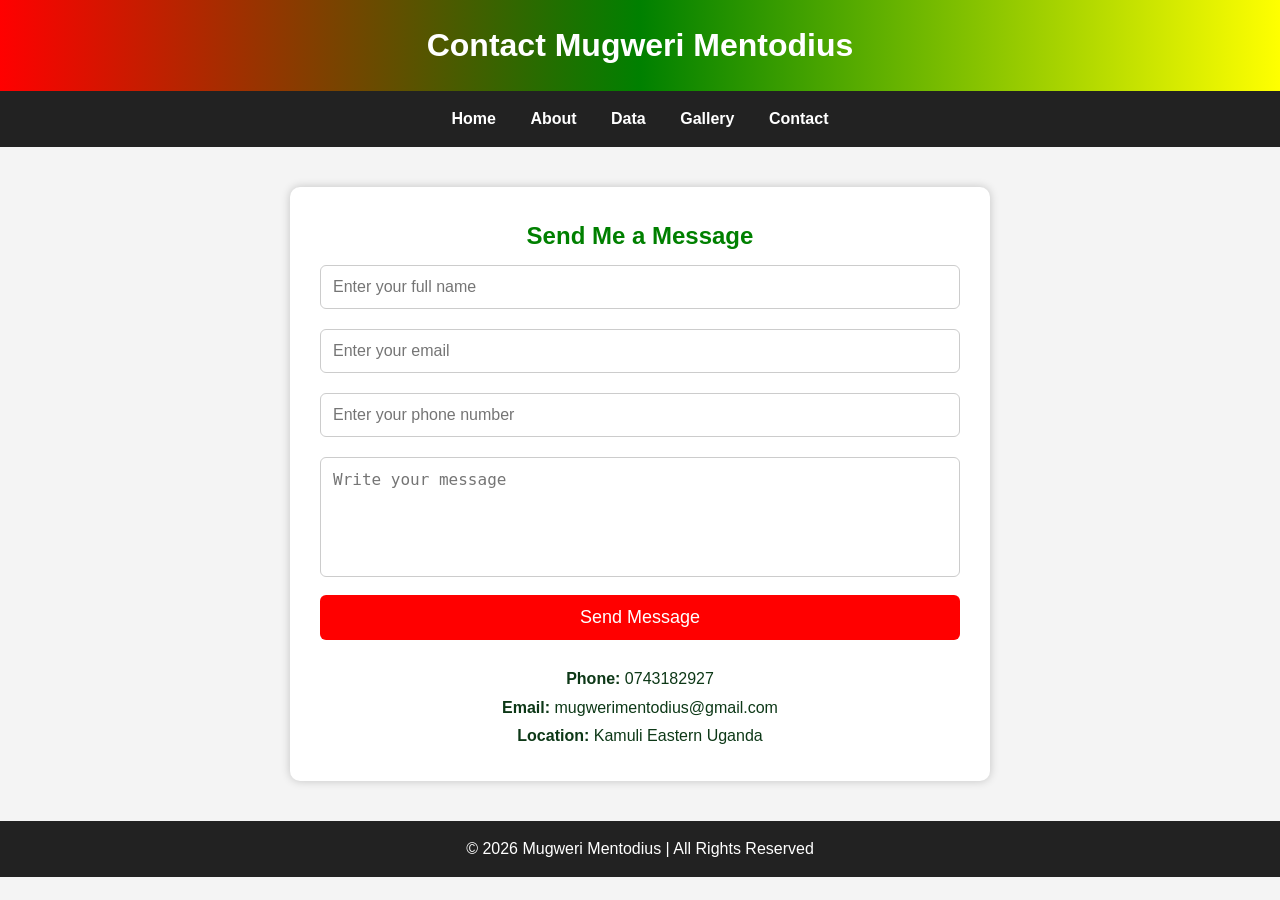
<file: PORTIFOLIO/contact.html>
<!DOCTYPE html>
<html lang="en">
<head>
<meta charset="UTF-8">
<meta name="viewport" content="width=device-width, initial-scale=1.0">
<title>Contact - Mugweri Mentodius Portfolio</title>
<link rel="stylesheet" href="style.css">

<style>
body{
    margin:0;
    font-family:Arial, sans-serif;
    background:#f4f4f4;
}

header{
    background:linear-gradient(to right, red, green, yellow);
    color:white;
    padding:20px;
    text-align:center;
}

nav{
    background:#222;
    padding:15px;
    text-align:center;
}

nav a{
    color:white;
    text-decoration:none;
    margin:15px;
    font-weight:bold;
}

nav a:hover{
    color:yellow;
}

.container{
    width:90%;
    max-width:700px;
    margin:40px auto;
    background:white;
    padding:30px;
    border-radius:10px;
    box-shadow:0 0 10px rgba(0,0,0,0.2);
}

h2{
    text-align:center;
    color:green;
}

input, textarea{
    width:100%;
    padding:12px;
    margin:10px 0;
    border:1px solid #ccc;
    border-radius:6px;
    font-size:16px;
}

textarea{
    resize:none;
    height:120px;
}

button{
    width:100%;
    padding:12px;
    background:red;
    color:white;
    border:none;
    border-radius:6px;
    font-size:18px;
    cursor:pointer;
    transition:0.3s;
}

button:hover{
    background:green;
}

.contact-info{
    margin-top:25px;
    text-align:center;
    line-height:1.8;
}

footer{
    background:#222;
    color:white;
    text-align:center;
    padding:15px;
    margin-top:30px;
}
</style>
</head>

<body>

<header>
    <h1>Contact Mugweri Mentodius</h1>
</header>

<nav>
    <a href="index.html">Home</a>
    <a href="about.html">About</a>
    <a href="data.html">Data</a>
    <a href="gallery.html">Gallery</a>
    <a href="contact.html">Contact</a>
</nav>

<div class="container">
    <h2>Send Me a Message</h2>

    <form onsubmit="return validateForm()">
        <input type="text" id="name" placeholder="Enter your full name">
        <input type="email" id="email" placeholder="Enter your email">
        <input type="text" id="phone" placeholder="Enter your phone number">
        <textarea id="message" placeholder="Write your message"></textarea>
        <button type="submit">Send Message</button>
    </form>

    <div class="contact-info">
        <p><strong>Phone:</strong> 0743182927</p>
        <p><strong>Email:</strong> mugwerimentodius@gmail.com</p>
        <p><strong>Location:</strong> Kamuli Eastern Uganda</p>
    </div>
</div>

<footer>
    <p>&copy; 2026 Mugweri Mentodius | All Rights Reserved</p>
</footer>

<script>
function validateForm(){
    let name = document.getElementById("name").value;
    let email = document.getElementById("email").value;
    let phone = document.getElementById("phone").value;
    let message = document.getElementById("message").value;

    if(name=="" || email=="" || phone=="" || message==""){
        alert("Please fill in all fields.");
        return false;
    }

    alert("Message sent successfully!");
    return true;
}
</script>

</body>
</html>
</html>
</html>
</file>
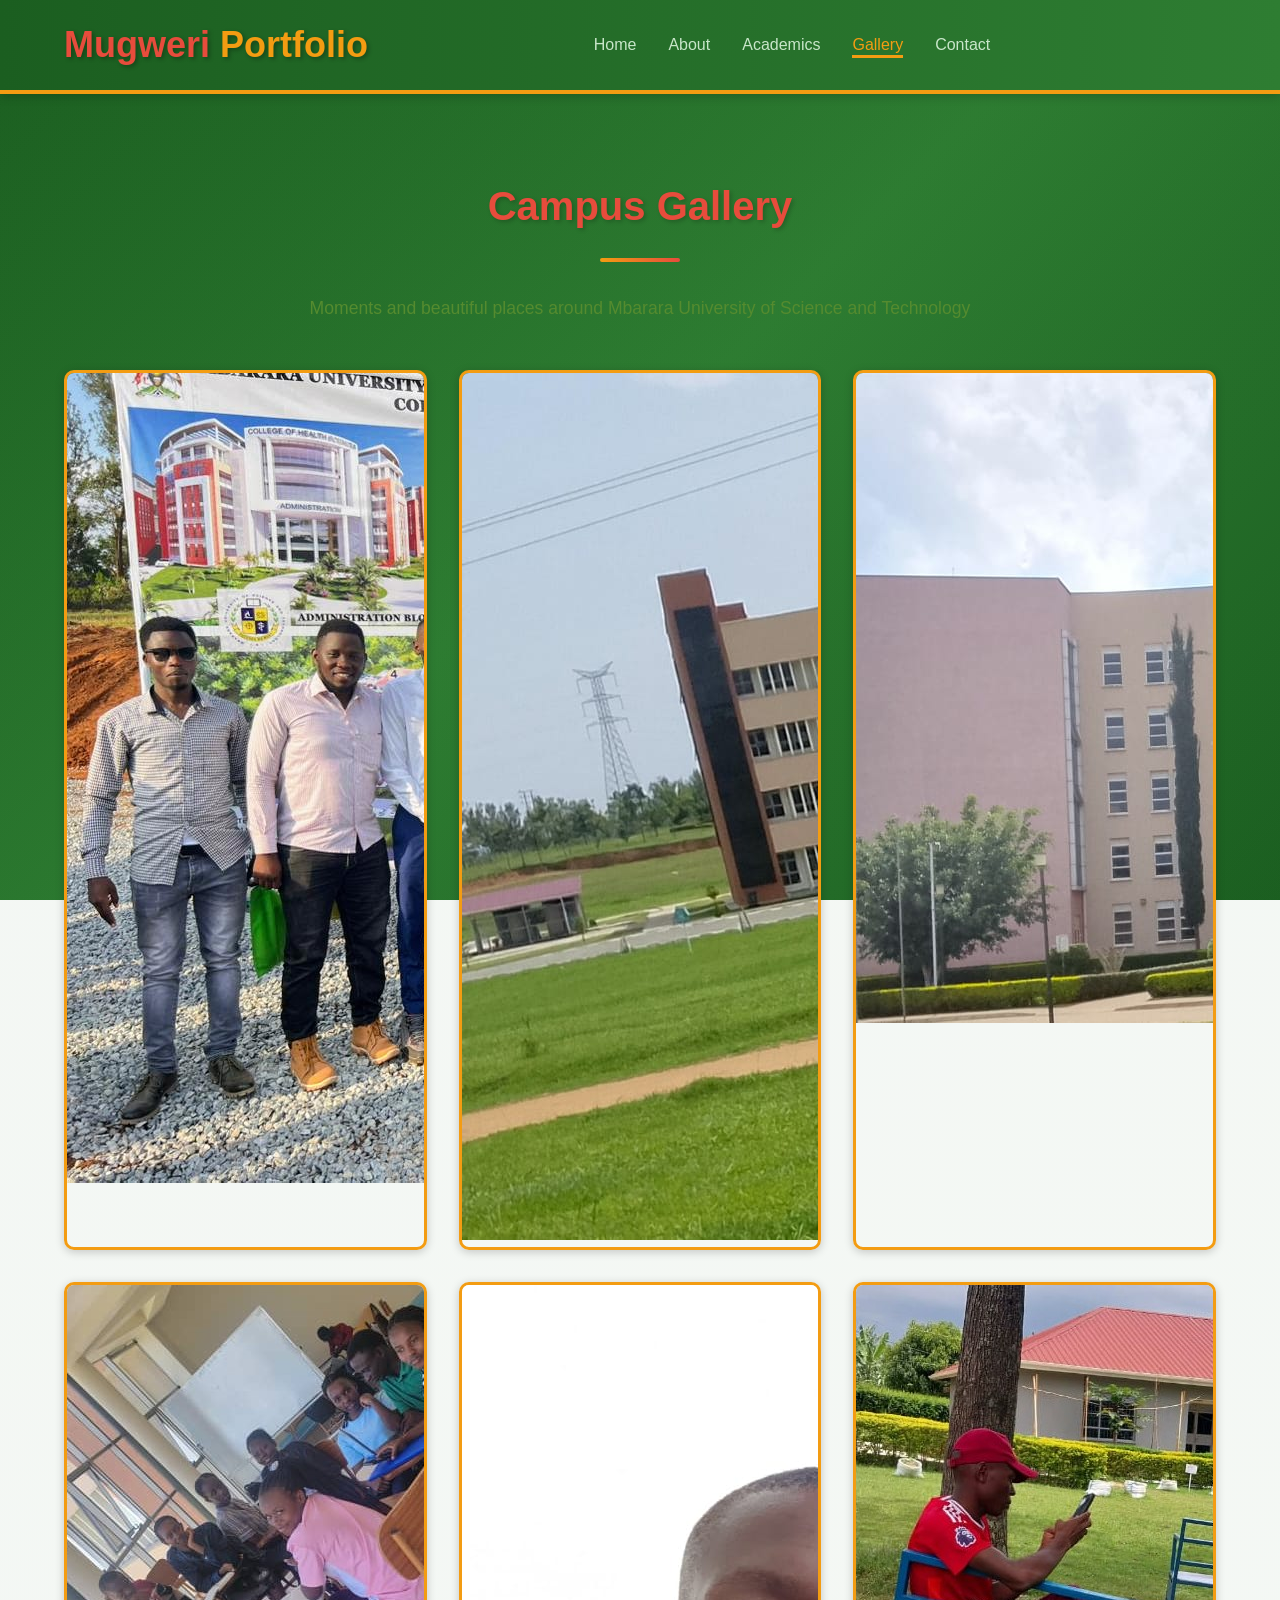
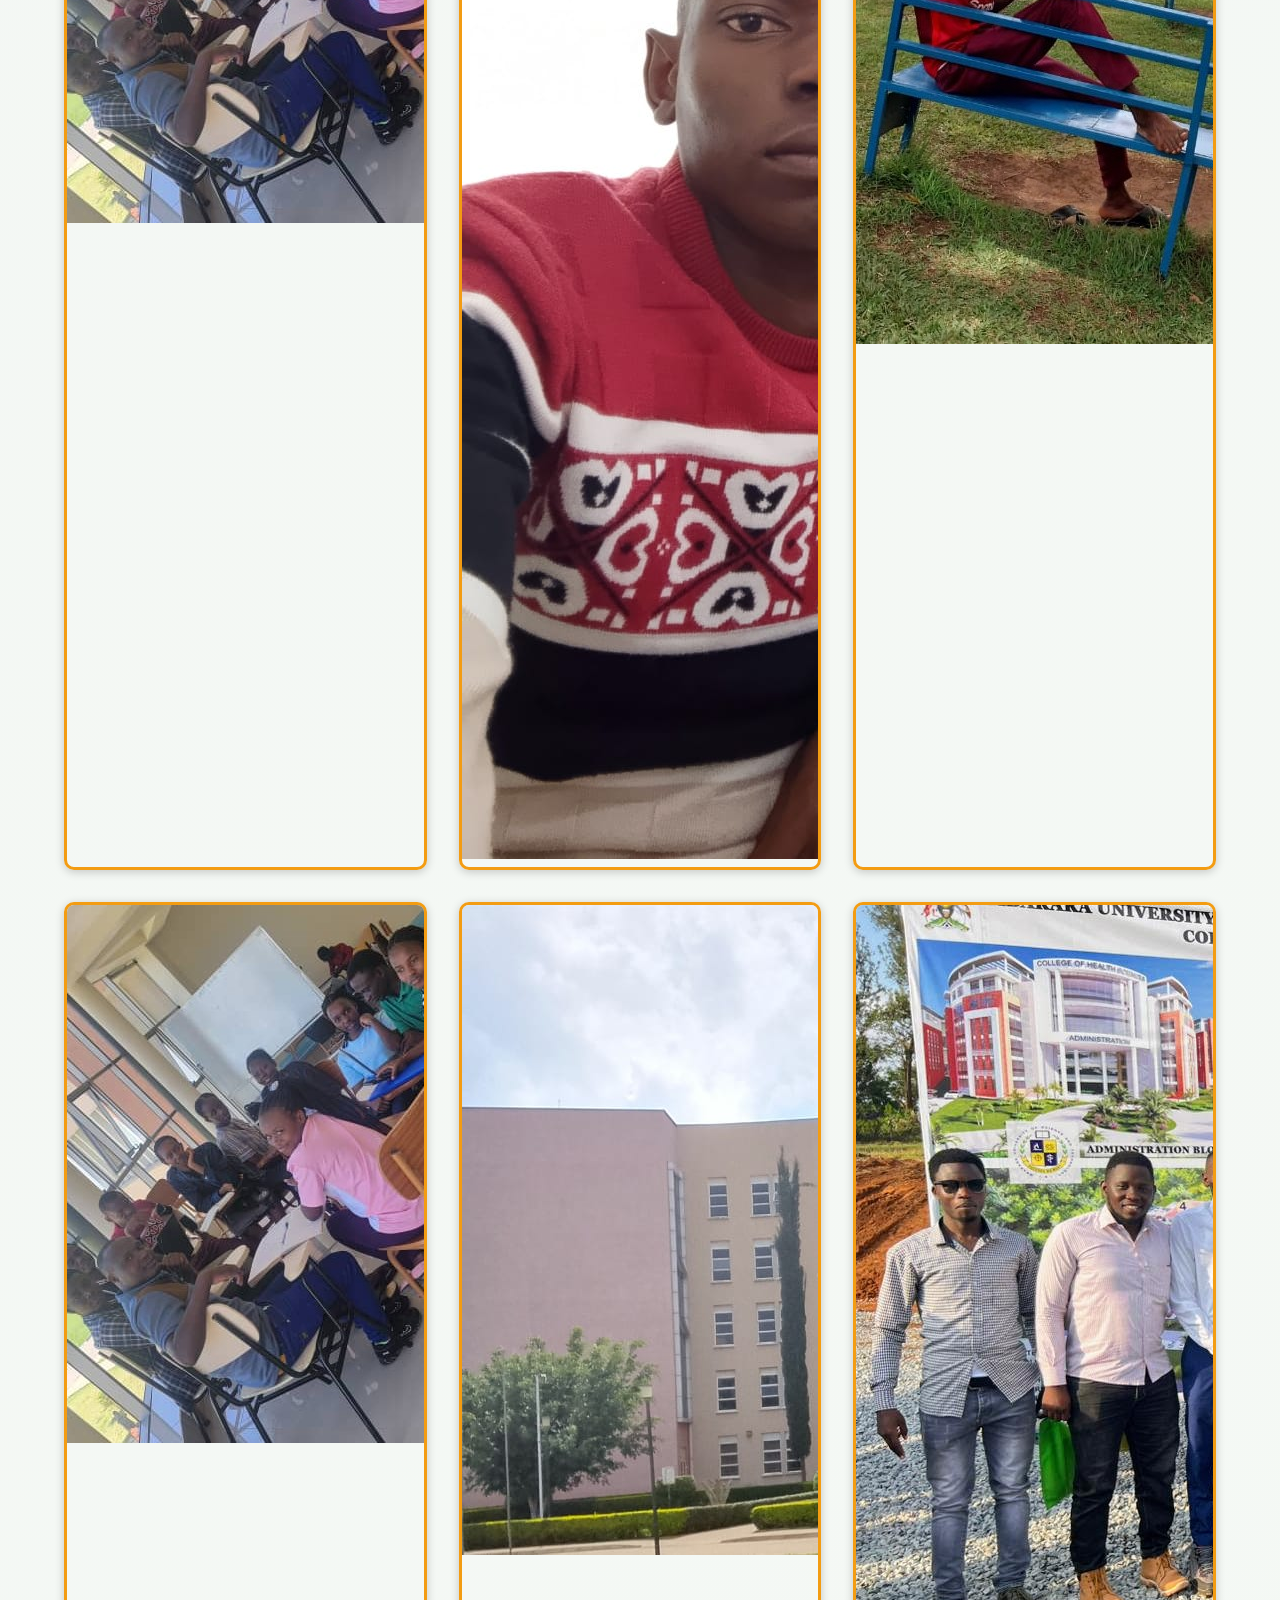
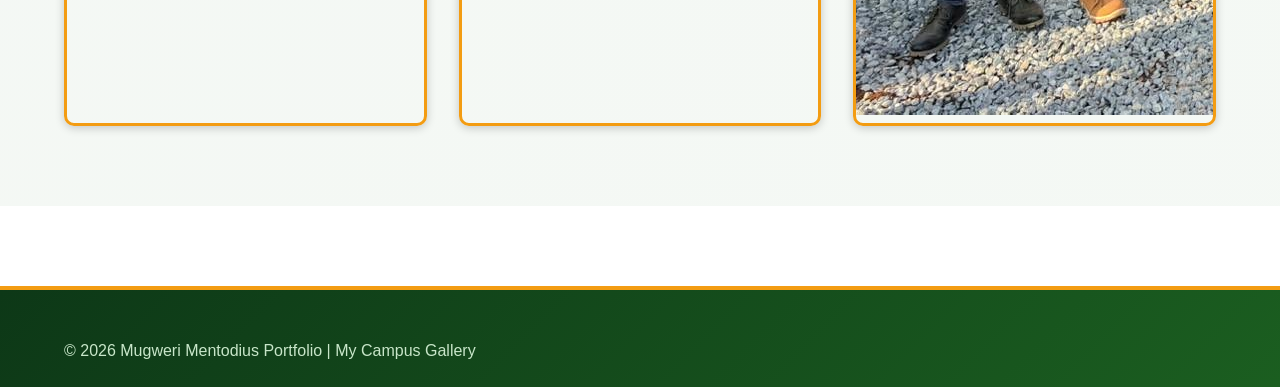
<file: PORTIFOLIO/galley.html>
<!DOCTYPE html>
<html lang="en">
<head>
<meta charset="UTF-8">
<meta name="viewport" content="width=device-width, initial-scale=1.0">
<title>Gallery - MUST Campus Life</title>
<link rel="stylesheet" href="style.css">
<link rel="stylesheet" href="https://cdnjs.cloudflare.com/ajax/libs/font-awesome/6.4.0/css/all.min.css">
</head>

<body>

<!-- Navigation -->
<nav class="navbar">
    <div class="container">
        <div class="nav-wrapper">
            <div class="logo">
                <h2>Mugweri <span class="highlight">Portfolio</span></h2>
            </div>

            <ul class="nav-menu">
                <li><a href="index.html">Home</a></li>
                <li><a href="about.html">About</a></li>
                <li><a href="data.html">Academics</a></li>
                <li><a href="gallery.html" class="active">Gallery</a></li>
                <li><a href="contact.html">Contact</a></li>
            </ul>
        </div>
    </div>
</nav>

<!-- Gallery Section -->
<section class="gallery-section">
<div class="container">

<h1 class="section-title">Campus Gallery</h1>
<p class="section-subtitle">
Moments and beautiful places around Mbarara University of Science and Technology
</p>

<div class="gallery-grid">

<!-- Image 1 -->
<div class="gallery-item">
<img src="campuslife.jpg" alt="Main Gate">
<div class="overlay">
<span>Main Gate</span>
</div>
</div>

<!-- Image 2 -->
<div class="gallery-item">
<img src="fci.jpeg" alt="Library">
<div class="overlay">
<span>University Library</span>
</div>
</div>

<!-- Image 3 -->
<div class="gallery-item">
<img src="fast.jpeg" alt="Lecture Hall">
<div class="overlay">
<span>Lecture Hall</span>
</div>
</div>

<!-- Image 4 -->
<div class="gallery-item">
<img src="group.jpeg" alt="Students">
<div class="overlay">
<span>Student Life</span>
</div>
</div>

<!-- Image 5 -->
<div class="gallery-item">
<img src="programming.jpeg" alt="ICT Lab">
<div class="overlay">
<span>Computer Lab</span>
</div>
</div>

<!-- Image 6 -->
<div class="gallery-item">
<img src="ankole.jpeg" alt="Campus View">
<div class="overlay">
<span>Campus View</span>
</div>
</div>

<!-- Image 7 -->
<div class="gallery-item">
<img src="group.jpeg" alt="Hostels">
<div class="overlay">
<span>Hostels</span>
</div>
</div>

<!-- Image 8 -->
<div class="gallery-item">
<img src="fast.jpeg" alt="Graduation">
<div class="overlay">
<span>Graduation Day</span>
</div>
</div>

<!-- Image 9 -->
<div class="gallery-item">
<img src="campuslife.jpg" alt="Sports">
<div class="overlay">
<span>Sports Ground</span>
</div>
</div>

</div>
</div>
</section>

<!-- Footer -->
<footer class="footer">
<div class="container">
<p>&copy; 2026 Mugweri Mentodius Portfolio | My Campus Gallery</p>
</div>
</footer>

</body>
</html>
</file>
<file: PORTIFOLIO/style.css>
/* ========================================
   MUGWERI MENTODIUS PORTFOLIO WEBSITE
   Modern Professional Responsive Design
   Color Theme: Red, Green, Yellow
   Background: Green Base
   ======================================== */

/* ========================================
   ROOT VARIABLES & COLORS
   ======================================== */
:root {
    /* Primary Colors */
    --primary-red: #e74c3c;
    --primary-green: #27ae60;
    --primary-yellow: #f39c12;
    
    /* Background Colors - GREEN BASED */
    --bg-dark: #1b5e20;
    --bg-light: #c8e6c9;
    --bg-accent: #2e7d32;
    
    /* Text Colors */
    --text-dark: #0d3817;
    --text-light: #558b2f;
    --border-color: #66bb6a;
    --shadow: 0 2px 10px rgba(0, 0, 0, 0.2);
    --shadow-lg: 0 10px 30px rgba(0, 0, 0, 0.3);
    
    /* Spacing */
    --spacing-xs: 0.5rem;
    --spacing-sm: 1rem;
    --spacing-md: 1.5rem;
    --spacing-lg: 2rem;
    --spacing-xl: 3rem;
    --spacing-xxl: 5rem;
    
    /* Transitions */
    --transition: all 0.3s ease;
}

/* Dark Mode Variables */
body.dark-mode {
    --bg-dark: #0d3817;
    --bg-light: #1b5e20;
    --text-dark: #c8e6c9;
    --text-light: #a5d6a7;
    --border-color: #66bb6a;
}

/* ========================================
   RESET & GLOBAL STYLES
   ======================================== */
* {
    margin: 0;
    padding: 0;
    box-sizing: border-box;
}

html {
    scroll-behavior: smooth;
}

body {
    font-family: 'Segoe UI', Tahoma, Geneva, Verdana, sans-serif;
    color: var(--text-dark);
    background: linear-gradient(135deg, #1b5e20 0%, #2e7d32 50%, #1b5e20 100%);
    background-attachment: fixed;
    line-height: 1.6;
    transition: var(--transition);
    min-height: 100vh;
}

body.dark-mode {
    background: linear-gradient(135deg, #0d3817 0%, #1b5e20 50%, #0d3817 100%);
}

/* ========================================
   CONTAINER & LAYOUT
   ======================================== */
.container {
    max-width: 1200px;
    margin: 0 auto;
    padding: 0 var(--spacing-md);
}

/* ========================================
   NAVIGATION BAR
   ======================================== */
.navbar {
    position: sticky;
    top: 0;
    z-index: 1000;
    background: linear-gradient(90deg, #1b5e20 0%, #2e7d32 100%);
    box-shadow: var(--shadow);
    padding: var(--spacing-sm) 0;
    border-bottom: 4px solid var(--primary-yellow);
    transition: var(--transition);
}

.nav-wrapper {
    display: flex;
    justify-content: space-between;
    align-items: center;
}

.logo {
    font-size: 1.5rem;
    font-weight: bold;
    color: var(--primary-red);
}

.logo h2 {
    margin: 0;
    text-shadow: 2px 2px 4px rgba(0, 0, 0, 0.3);
}

.highlight {
    color: var(--primary-yellow);
    text-shadow: 2px 2px 4px rgba(0, 0, 0, 0.3);
}

.nav-menu {
    display: flex;
    list-style: none;
    gap: var(--spacing-lg);
    flex: 1;
    justify-content: center;
}

.nav-menu a {
    color: var(--bg-light);
    text-decoration: none;
    font-weight: 500;
    position: relative;
    transition: color 0.3s ease;
}

.nav-menu a::after {
    content: '';
    position: absolute;
    bottom: -5px;
    left: 0;
    width: 0;
    height: 3px;
    background: var(--primary-yellow);
    transition: width 0.3s ease;
}

.nav-menu a:hover::after,
.nav-menu a.active::after {
    width: 100%;
}

.nav-menu a:hover,
.nav-menu a.active {
    color: var(--primary-yellow);
}

.nav-controls {
    display: flex;
    gap: var(--spacing-md);
    align-items: center;
}

/* Theme Toggle Button */
.theme-toggle {
    background: none;
    border: 2px solid var(--primary-yellow);
    color: var(--primary-yellow);
    width: 40px;
    height: 40px;
    border-radius: 50%;
    cursor: pointer;
    display: flex;
    align-items: center;
    justify-content: center;
    font-size: 1.2rem;
    transition: var(--transition);
}

.theme-toggle:hover {
    background: var(--primary-yellow);
    color: var(--bg-dark);
    transform: rotate(20deg);
}

/* Hamburger Menu */
.hamburger {
    display: none;
    flex-direction: column;
    background: none;
    border: none;
    cursor: pointer;
    gap: 6px;
}

.hamburger span {
    width: 25px;
    height: 3px;
    background: var(--bg-light);
    border-radius: 2px;
    transition: var(--transition);
}

.hamburger.active span:nth-child(1) {
    transform: rotate(45deg) translate(10px, 10px);
}

.hamburger.active span:nth-child(2) {
    opacity: 0;
}

.hamburger.active span:nth-child(3) {
    transform: rotate(-45deg) translate(8px, -8px);
}

/* ========================================
   HERO SECTION
   ======================================== */
.hero {
    padding: var(--spacing-xxl) 0;
    background: linear-gradient(135deg, rgba(231, 76, 60, 0.15) 0%, rgba(243, 156, 18, 0.15) 100%);
    min-height: 100vh;
    display: flex;
    align-items: center;
}

.hero .container {
    display: grid;
    grid-template-columns: 1fr 1fr;
    gap: var(--spacing-xl);
    align-items: center;
}

.hero-title {
    font-size: 3.5rem;
    font-weight: bold;
    margin-bottom: var(--spacing-md);
    line-height: 1.2;
    color: var(--primary-red);
    animation: fadeInUp 0.8s ease;
    text-shadow: 2px 2px 4px rgba(0, 0, 0, 0.2);
}

.typing-animation {
    color: var(--primary-yellow);
    border-right: 3px solid var(--primary-yellow);
    animation: typing 3s steps(30, end) infinite;
}

@keyframes typing {
    0% {
        width: 0;
        border-right: 3px solid var(--primary-yellow);
    }
    50% {
        width: 100%;
        border-right: 3px solid var(--primary-yellow);
    }
    100% {
        width: 100%;
        border-right: transparent;
    }
}

@keyframes fadeInUp {
    from {
        opacity: 0;
        transform: translateY(30px);
    }
    to {
        opacity: 1;
        transform: translateY(0);
    }
}

.hero-subtitle {
    font-size: 1.5rem;
    color: var(--primary-red);
    margin-bottom: var(--spacing-md);
    font-weight: 600;
    animation: fadeInUp 0.8s ease 0.2s both;
}

.hero-description {
    color: var(--text-light);
    margin-bottom: var(--spacing-lg);
    animation: fadeInUp 0.8s ease 0.4s both;
}

.hero-description p {
    margin-bottom: var(--spacing-sm);
    font-size: 1.1rem;
    color: var(--bg-light);
}

.cta-buttons {
    display: flex;
    gap: var(--spacing-md);
    animation: fadeInUp 0.8s ease 0.6s both;
}

/* Hero Image */
.hero-image {
    display: flex;
    justify-content: center;
    animation: float 3s ease-in-out infinite;
}

@keyframes float {
    0%, 100% {
        transform: translateY(0px);
    }
    50% {
        transform: translateY(-20px);
    }
}

.profile-placeholder {
    width: 300px;
    height: 300px;
    background: linear-gradient(135deg, var(--primary-red), var(--primary-yellow));
    border-radius: 50%;
    display: flex;
    align-items: center;
    justify-content: center;
    font-size: 150px;
    color: white;
    box-shadow: var(--shadow-lg);
    border: 5px solid var(--primary-green);
}

.profile-large-placeholder {
    width: 250px;
    height: 250px;
    background: linear-gradient(135deg, var(--primary-red), var(--primary-yellow));
    border-radius: 50%;
    display: flex;
    align-items: center;
    justify-content: center;
    font-size: 120px;
    color: white;
    box-shadow: var(--shadow-lg);
    margin: 0 auto;
    border: 5px solid var(--primary-green);
}

/* ========================================
   BUTTONS
   ======================================== */
.btn {
    display: inline-flex;
    align-items: center;
    gap: var(--spacing-sm);
    padding: var(--spacing-sm) var(--spacing-lg);
    border-radius: 5px;
    border: none;
    font-weight: 600;
    cursor: pointer;
    transition: var(--transition);
    text-decoration: none;
    font-size: 1rem;
    text-align: center;
    justify-content: center;
}

.btn-primary {
    background: var(--primary-red);
    color: white;
}

.btn-primary:hover {
    background: #c0392b;
    transform: translateY(-3px);
    box-shadow: var(--shadow-lg);
}

.btn-secondary {
    background: var(--primary-yellow);
    color: var(--bg-dark);
    font-weight: 700;
}

.btn-secondary:hover {
    background: #e67e22;
    transform: translateY(-3px);
    box-shadow: var(--shadow-lg);
}

.btn-large {
    padding: var(--spacing-md) var(--spacing-xl);
    font-size: 1.1rem;
}

/* ========================================
   SECTION TITLES
   ======================================== */
.section-title {
    font-size: 2.5rem;
    font-weight: bold;
    text-align: center;
    margin-bottom: var(--spacing-lg);
    color: var(--primary-red);
    position: relative;
    padding-bottom: var(--spacing-md);
    text-shadow: 2px 2px 4px rgba(0, 0, 0, 0.2);
}

.section-title::after {
    content: '';
    position: absolute;
    bottom: 0;
    left: 50%;
    transform: translateX(-50%);
    width: 80px;
    height: 4px;
    background: linear-gradient(90deg, var(--primary-yellow), var(--primary-red));
    border-radius: 2px;
}

.section-subtitle {
    text-align: center;
    color: var(--text-light);
    margin-bottom: var(--spacing-xl);
    font-size: 1.1rem;
}

/* ========================================
   QUICK STATS SECTION
   ======================================== */
.quick-stats {
    padding: var(--spacing-xl) 0;
    background: linear-gradient(135deg, rgba(231, 76, 60, 0.1) 0%, rgba(243, 156, 18, 0.1) 100%);
}

.quick-stats .container {
    display: grid;
    grid-template-columns: repeat(auto-fit, minmax(200px, 1fr));
    gap: var(--spacing-lg);
}

.stat-card {
    background: linear-gradient(135deg, #2e7d32 0%, #1b5e20 100%);
    padding: var(--spacing-lg);
    border-radius: 10px;
    text-align: center;
    box-shadow: var(--shadow);
    transition: var(--transition);
    border: 3px solid var(--primary-red);
}

.stat-card:nth-child(2) {
    border-color: var(--primary-yellow);
}

.stat-card:nth-child(3) {
    border-color: var(--primary-green);
}

.stat-card:nth-child(4) {
    border-color: var(--primary-red);
}

.stat-card:hover {
    transform: translateY(-10px);
    box-shadow: var(--shadow-lg);
    background: linear-gradient(135deg, #1b5e20 0%, #0d3817 100%);
}

.stat-number {
    font-size: 2.5rem;
    font-weight: bold;
    color: var(--primary-red);
    margin-bottom: var(--spacing-sm);
}

.stat-card:nth-child(2) .stat-number {
    color: var(--primary-yellow);
}

.stat-card:nth-child(3) .stat-number {
    color: var(--primary-green);
}

.stat-card:nth-child(4) .stat-number {
    color: var(--primary-red);
}

.stat-label {
    color: var(--bg-light);
    font-weight: 600;
    font-size: 1.1rem;
}

/* ========================================
   FEATURES SECTION
   ======================================== */
.features {
    padding: var(--spacing-xxl) 0;
    background: linear-gradient(135deg, rgba(27, 94, 32, 0.1) 0%, rgba(46, 125, 50, 0.1) 100%);
}

.features-grid {
    display: grid;
    grid-template-columns: repeat(auto-fit, minmax(250px, 1fr));
    gap: var(--spacing-lg);
}

.feature-card {
    background: linear-gradient(135deg, #2e7d32 0%, #1b5e20 100%);
    padding: var(--spacing-lg);
    border-radius: 10px;
    text-align: center;
    box-shadow: var(--shadow);
    transition: var(--transition);
    border-top: 4px solid var(--primary-red);
}

.feature-card:hover {
    transform: translateY(-10px);
    box-shadow: var(--shadow-lg);
    border-top-color: var(--primary-yellow);
}

.feature-card i {
    font-size: 3rem;
    color: var(--primary-red);
    margin-bottom: var(--spacing-md);
    display: block;
}

.feature-card:nth-child(2) i {
    color: var(--primary-yellow);
}

.feature-card:nth-child(3) i {
    color: var(--primary-green);
}

.feature-card:nth-child(4) i {
    color: var(--primary-red);
}

.feature-card h3 {
    font-size: 1.3rem;
    margin-bottom: var(--spacing-sm);
    color: var(--primary-yellow);
}

.feature-card p {
    color: var(--bg-light);
}

/* ========================================
   ABOUT SECTION
   ======================================== */
.about {
    padding: var(--spacing-xxl) 0;
    min-height: 100vh;
    background: linear-gradient(135deg, rgba(27, 94, 32, 0.05) 0%, rgba(46, 125, 50, 0.05) 100%);
}

.about-content {
    display: grid;
    grid-template-columns: 1fr 1fr;
    gap: var(--spacing-xl);
    margin-bottom: var(--spacing-xxl);
    align-items: center;
}

.about-image {
    display: flex;
    justify-content: center;
    animation: slideInLeft 0.8s ease;
}

@keyframes slideInLeft {
    from {
        opacity: 0;
        transform: translateX(-50px);
    }
    to {
        opacity: 1;
        transform: translateX(0);
    }
}

.about-text {
    animation: slideInRight 0.8s ease;
}

@keyframes slideInRight {
    from {
        opacity: 0;
        transform: translateX(50px);
    }
    to {
        opacity: 1;
        transform: translateX(0);
    }
}

.about-card {
    background: linear-gradient(135deg, #2e7d32 0%, #1b5e20 100%);
    padding: var(--spacing-lg);
    border-radius: 10px;
    box-shadow: var(--shadow);
    border: 2px solid var(--primary-yellow);
}

.about-card h2 {
    color: var(--primary-yellow);
    margin-bottom: var(--spacing-md);
    border-bottom: 3px solid var(--primary-red);
    padding-bottom: var(--spacing-md);
}

.info-list {
    list-style: none;
}

.info-list li {
    padding: var(--spacing-md) 0;
    border-bottom: 1px solid var(--border-color);
    display: flex;
    gap: var(--spacing-md);
    align-items: flex-start;
}

.info-list li:last-child {
    border-bottom: none;
}

.info-list .label {
    color: var(--primary-red);
    font-weight: 600;
    min-width: 150px;
    display: flex;
    gap: var(--spacing-sm);
    align-items: center;
}

.info-list span:last-child {
    color: var(--bg-light);
}

/* About Summary */
.about-summary {
    background: linear-gradient(135deg, rgba(231, 76, 60, 0.2) 0%, rgba(243, 156, 18, 0.2) 100%);
    padding: var(--spacing-lg);
    border-radius: 10px;
    margin-bottom: var(--spacing-xxl);
    border-left: 5px solid var(--primary-yellow);
    border: 3px solid var(--primary-red);
}

.about-summary h2 {
    color: var(--primary-yellow);
    margin-bottom: var(--spacing-md);
}

.about-summary p {
    color: var(--bg-light);
    line-height: 1.8;
    font-size: 1.1rem;
}

/* Career Goals */
.career-section {
    margin-bottom: var(--spacing-xxl);
}

.career-section h2 {
    color: var(--primary-red);
    margin-bottom: var(--spacing-lg);
    font-size: 2rem;
}

.goals-grid {
    display: grid;
    grid-template-columns: repeat(auto-fit, minmax(250px, 1fr));
    gap: var(--spacing-lg);
}

.goal-card {
    background: linear-gradient(135deg, #2e7d32 0%, #1b5e20 100%);
    padding: var(--spacing-lg);
    border-radius: 10px;
    text-align: center;
    box-shadow: var(--shadow);
    transition: var(--transition);
    border: 2px solid var(--primary-yellow);
}

.goal-card:hover {
    transform: translateY(-10px);
    box-shadow: var(--shadow-lg);
    border-color: var(--primary-red);
}

.goal-icon {
    font-size: 3rem;
    color: var(--primary-red);
    margin-bottom: var(--spacing-md);
}

.goal-card:nth-child(2) .goal-icon {
    color: var(--primary-yellow);
}

.goal-card:nth-child(3) .goal-icon {
    color: var(--primary-green);
}

.goal-card h3 {
    color: var(--primary-yellow);
    margin-bottom: var(--spacing-sm);
}

.goal-card p {
    color: var(--bg-light);
}

/* Skills Section */
.skills-section {
    background: linear-gradient(135deg, rgba(231, 76, 60, 0.1) 0%, rgba(243, 156, 18, 0.1) 100%);
    padding: var(--spacing-lg);
    border-radius: 10px;
    border: 2px solid var(--primary-green);
}

.skills-section h2 {
    color: var(--primary-red);
    margin-bottom: var(--spacing-lg);
    font-size: 2rem;
}

.skills-grid {
    display: grid;
    grid-template-columns: repeat(auto-fit, minmax(300px, 1fr));
    gap: var(--spacing-lg);
}

.skill-item {
    background: linear-gradient(135deg, #2e7d32 0%, #1b5e20 100%);
    padding: var(--spacing-md);
    border-radius: 8px;
    box-shadow: var(--shadow);
    border: 1px solid var(--border-color);
}

.skill-header {
    display: flex;
    justify-content: space-between;
    align-items: center;
    margin-bottom: var(--spacing-sm);
}

.skill-header h4 {
    color: var(--primary-yellow);
    margin: 0;
}

.skill-level {
    background: var(--primary-red);
    color: white;
    padding: 4px 12px;
    border-radius: 20px;
    font-size: 0.85rem;
    font-weight: 600;
}

.skill-bar {
    width: 100%;
    height: 10px;
    background: var(--border-color);
    border-radius: 10px;
    overflow: hidden;
}

.skill-progress {
    height: 100%;
    background: linear-gradient(90deg, var(--primary-red), var(--primary-yellow));
    border-radius: 10px;
    animation: fillBar 1.5s ease;
}

@keyframes fillBar {
    from {
        width: 0;
    }
}

/* ========================================
   ACADEMICS SECTION
   ======================================== */
.academics {
    padding: var(--spacing-xxl) 0;
    min-height: 100vh;
    background: linear-gradient(135deg, rgba(27, 94, 32, 0.05) 0%, rgba(46, 125, 50, 0.05) 100%);
}

.semester-info {
    background: linear-gradient(135deg, rgba(231, 76, 60, 0.15) 0%, rgba(243, 156, 18, 0.15) 100%);
    padding: var(--spacing-lg);
    border-radius: 10px;
    margin-bottom: var(--spacing-lg);
    border-left: 5px solid var(--primary-yellow);
    border: 3px solid var(--primary-red);
}

.semester-info h2 {
    color: var(--primary-yellow);
    margin-bottom: var(--spacing-sm);
}

/* Semester Tabs */
.semester-tabs {
    display: flex;
    gap: var(--spacing-md);
    justify-content: center;
    margin-bottom: var(--spacing-xl);
    flex-wrap: wrap;
}

.tab-btn {
    padding: var(--spacing-md) var(--spacing-lg);
    background: linear-gradient(135deg, #2e7d32 0%, #1b5e20 100%);
    color: var(--bg-light);
    border: 2px solid var(--primary-yellow);
    border-radius: 5px;
    cursor: pointer;
    font-weight: 600;
    transition: var(--transition);
}

.tab-btn:hover {
    border-color: var(--primary-red);
    color: var(--primary-red);
    background: linear-gradient(135deg, #1b5e20 0%, #0d3817 100%);
}

.tab-btn.active {
    background: var(--primary-red);
    color: white;
    border-color: var(--primary-red);
}

/* Tab Content */
.tab-content {
    display: none;
    animation: fadeIn 0.5s ease;
}

.tab-content.active {
    display: block;
}

@keyframes fadeIn {
    from {
        opacity: 0;
    }
    to {
        opacity: 1;
    }
}

/* Courses Grid */
.courses-grid {
    display: grid;
    grid-template-columns: repeat(auto-fit, minmax(250px, 1fr));
    gap: var(--spacing-lg);
    margin-bottom: var(--spacing-xl);
}

.course-card {
    background: linear-gradient(135deg, #2e7d32 0%, #1b5e20 100%);
    padding: var(--spacing-lg);
    border-radius: 10px;
    box-shadow: var(--shadow);
    transition: var(--transition);
    border-top: 4px solid var(--primary-red);
    position: relative;
    overflow: hidden;
}

.course-card:hover {
    transform: translateY(-10px);
    box-shadow: var(--shadow-lg);
    border-top-color: var(--primary-yellow);
}

.course-icon {
    font-size: 2.5rem;
    color: var(--primary-red);
    margin-bottom: var(--spacing-md);
    display: flex;
    align-items: center;
    justify-content: center;
    width: 60px;
    height: 60px;
    background: rgba(231, 76, 60, 0.2);
    border-radius: 10px;
}

.course-card:nth-child(even) .course-icon {
    color: var(--primary-yellow);
    background: rgba(243, 156, 18, 0.2);
}

.course-card:nth-child(3n) .course-icon {
    color: var(--primary-green);
    background: rgba(39, 174, 96, 0.2);
}

.course-card h3 {
    color: var(--primary-yellow);
    margin-bottom: var(--spacing-sm);
    font-size: 1.1rem;
}

.course-card p {
    color: var(--bg-light);
    margin-bottom: var(--spacing-md);
    font-size: 0.95rem;
}

.course-status {
    display: inline-block;
    padding: 6px 12px;
    border-radius: 20px;
    font-size: 0.85rem;
    font-weight: 600;
    color: white;
}

.course-status.completed {
    background: var(--primary-green);
}

.course-status.ongoing {
    background: var(--primary-red);
}

/* Performance Section */
.performance-container {
    background: linear-gradient(135deg, #2e7d32 0%, #1b5e20 100%);
    padding: var(--spacing-lg);
    border-radius: 10px;
    border: 2px solid var(--primary-yellow);
}

.performance-section {
    margin-bottom: var(--spacing-xl);
}

.performance-section h3 {
    color: var(--primary-yellow);
    margin-bottom: var(--spacing-lg);
    font-size: 1.3rem;
    display: flex;
    align-items: center;
    gap: var(--spacing-sm);
}

.performance-section i {
    color: var(--primary-red);
}

.marks-list {
    background: linear-gradient(135deg, rgba(231, 76, 60, 0.1) 0%, rgba(243, 156, 18, 0.1) 100%);
    padding: var(--spacing-lg);
    border-radius: 8px;
    margin-bottom: var(--spacing-lg);
}

.mark-item {
    margin-bottom: var(--spacing-lg);
}

.mark-item:last-child {
    margin-bottom: 0;
}

.mark-header {
    display: flex;
    justify-content: space-between;
    align-items: center;
    margin-bottom: var(--spacing-sm);
}

.mark-header span:first-child {
    color: var(--bg-light);
    font-weight: 600;
}

.mark-percentage {
    background: var(--primary-red);
    color: white;
    padding: 4px 12px;
    border-radius: 20px;
    font-size: 0.85rem;
    font-weight: 600;
}

.mark-bar {
    width: 100%;
    height: 12px;
    background: var(--border-color);
    border-radius: 10px;
    overflow: hidden;
}

.mark-progress {
    height: 100%;
    background: linear-gradient(90deg, var(--primary-red), var(--primary-yellow));
    border-radius: 10px;
    animation: fillBar 1.5s ease;
}

.semester-average {
    background: linear-gradient(135deg, #2e7d32 0%, #1b5e20 100%);
    padding: var(--spacing-md);
    border-radius: 8px;
    border-left: 4px solid var(--primary-yellow);
}

.semester-average p {
    color: var(--bg-light);
    font-weight: 600;
    margin: 0;
}

.average-value {
    color: var(--primary-yellow);
    font-weight: bold;
    font-size: 1.2rem;
}

/* Overall Stats */
.overall-stats {
    display: grid;
    grid-template-columns: repeat(auto-fit, minmax(200px, 1fr));
    gap: var(--spacing-lg);
    margin-top: var(--spacing-xl);
}

.stat-box {
    background: linear-gradient(135deg, rgba(231, 76, 60, 0.1) 0%, rgba(243, 156, 18, 0.1) 100%);
    padding: var(--spacing-lg);
    border-radius: 8px;
    text-align: center;
    border: 2px solid var(--primary-red);
}

.stat-box:nth-child(2) {
    border-color: var(--primary-yellow);
}

.stat-box:nth-child(3) {
    border-color: var(--primary-green);
}

.stat-box:nth-child(4) {
    border-color: var(--primary-red);
}

.stat-label {
    color: var(--text-light);
    margin-bottom: var(--spacing-sm);
}

.stat-value {
    font-size: 2rem;
    font-weight: bold;
    color: var(--primary-red);
}

.stat-box:nth-child(2) .stat-value {
    color: var(--primary-yellow);
}

.stat-box:nth-child(3) .stat-value {
    color: var(--primary-green);
}

.stat-box:nth-child(4) .stat-value {
    color: var(--primary-red);
}

/* ========================================
   GALLERY SECTION
   ======================================== */
.gallery-section {
    padding: var(--spacing-xxl) 0;
    min-height: 100vh;
    background: linear-gradient(135deg, rgba(27, 94, 32, 0.05) 0%, rgba(46, 125, 50, 0.05) 100%);
}

.gallery-grid {
    display: grid;
    grid-template-columns: repeat(auto-fit, minmax(280px, 1fr));
    gap: var(--spacing-lg);
}

.gallery-item {
    position: relative;
    overflow: hidden;
    border-radius: 10px;
    box-shadow: var(--shadow);
    border: 3px solid var(--primary-yellow);
}

.gallery-image {
    position: relative;
    width: 100%;
    height: 280px;
    overflow: hidden;
    background: #f0f0f0;
}

.placeholder-image {
    width: 100%;
    height: 100%;
    display: flex;
    align-items: center;
    justify-content: center;
    flex-direction: column;
    color: white;
    font-size: 3rem;
    transition: var(--transition);
    position: relative;
}

.placeholder-image span {
    position: absolute;
    bottom: var(--spacing-md);
    font-size: 1rem;
    font-weight: 600;
    background: rgba(0, 0, 0, 0.6);
    padding: var(--spacing-sm) var(--spacing-md);
    border-radius: 5px;
}

.gallery-item:hover .placeholder-image {
    transform: scale(1.1);
}

.overlay {
    position: absolute;
    top: 0;
    left: 0;
    width: 100%;
    height: 100%;
    background: rgba(0, 0, 0, 0.7);
    display: flex;
    align-items: center;
    justify-content: center;
    opacity: 0;
    transition: opacity 0.3s ease;
}

.gallery-item:hover .overlay {
    opacity: 1;
}

.gallery-link {
    width: 60px;
    height: 60px;
    background: var(--primary-red);
    border-radius: 50%;
    display: flex;
    align-items: center;
    justify-content: center;
    font-size: 1.5rem;
    color: white;
    transition: var(--transition);
    text-decoration: none;
}

.gallery-link:hover {
    background: var(--primary-yellow);
    color: var(--bg-dark);
    transform: scale(1.2);
}

/* Lightbox */
.lightbox {
    display: none;
    position: fixed;
    z-index: 2000;
    left: 0;
    top: 0;
    width: 100%;
    height: 100%;
    background: rgba(0, 0, 0, 0.95);
    align-items: center;
    justify-content: center;
}

.lightbox.active {
    display: flex;
}

.lightbox-content {
    position: relative;
    max-width: 80%;
    max-height: 80%;
    animation: zoomIn 0.3s ease;
}

@keyframes zoomIn {
    from {
        transform: scale(0.8);
        opacity: 0;
    }
    to {
        transform: scale(1);
        opacity: 1;
    }
}

.lightbox-image {
    width: 100%;
    height: 100%;
    display: flex;
    align-items: center;
    justify-content: center;
    min-height: 400px;
}

.lightbox-image div {
    width: 100%;
    height: 100%;
}

.close {
    position: absolute;
    top: -40px;
    right: 0;
    font-size: 40px;
    font-weight: bold;
    color: var(--primary-yellow);
    cursor: pointer;
    z-index: 2001;
}

.close:hover {
    color: var(--primary-red);
}

.lightbox-nav {
    display: flex;
    justify-content: space-between;
    position: absolute;
    top: 50%;
    width: 100%;
    transform: translateY(-50%);
    padding: 0 var(--spacing-md);
    pointer-events: none;
}

.prev-btn,
.next-btn {
    pointer-events: all;
    background: rgba(231, 76, 60, 0.7);
    color: white;
    border: none;
    font-size: 30px;
    padding: var(--spacing-md);
    cursor: pointer;
    border-radius: 5px;
    transition: var(--transition);
}

.prev-btn:hover,
.next-btn:hover {
    background: var(--primary-yellow);
    color: var(--bg-dark);
}

/* ========================================
   CONTACT SECTION
   ======================================== */
.contact-section {
    padding: var(--spacing-xxl) 0;
    min-height: 100vh;
    background: linear-gradient(135deg, rgba(27, 94, 32, 0.05) 0%, rgba(46, 125, 50, 0.05) 100%);
}

.contact-content {
    display: grid;
    grid-template-columns: 1fr 1fr;
    gap: var(--spacing-xl);
    margin-top: var(--spacing-xl);
}

/* Contact Form */
.contact-form-wrapper h2 {
    color: var(--primary-yellow);
    margin-bottom: var(--spacing-lg);
    font-size: 1.5rem;
}

.contact-form {
    background: linear-gradient(135deg, #2e7d32 0%, #1b5e20 100%);
    padding: var(--spacing-lg);
    border-radius: 10px;
    box-shadow: var(--shadow);
    border: 2px solid var(--primary-yellow);
}

.form-group {
    margin-bottom: var(--spacing-lg);
}

.form-group label {
    display: block;
    color: var(--primary-yellow);
    font-weight: 600;
    margin-bottom: var(--spacing-sm);
}

.required {
    color: var(--primary-red);
}

.form-group input,
.form-group textarea {
    width: 100%;
    padding: var(--spacing-md);
    border: 2px solid var(--primary-green);
    border-radius: 5px;
    font-size: 1rem;
    font-family: inherit;
    color: var(--text-dark);
    background: var(--bg-light);
    transition: var(--transition);
}

.form-group input:focus,
.form-group textarea:focus {
    outline: none;
    border-color: var(--primary-red);
    box-shadow: 0 0 10px rgba(231, 76, 60, 0.3);
}

.form-group textarea {
    resize: vertical;
    min-height: 120px;
}

.error-message {
    display: block;
    color: var(--primary-red);
    font-size: 0.85rem;
    margin-top: 5px;
    min-height: 20px;
}

/* Contact Info */
.contact-info-wrapper {
    display: flex;
    flex-direction: column;
    gap: var(--spacing-lg);
}

.contact-info-card {
    background: linear-gradient(135deg, #2e7d32 0%, #1b5e20 100%);
    padding: var(--spacing-lg);
    border-radius: 10px;
    box-shadow: var(--shadow);
    border: 2px solid var(--primary-yellow);
}

.contact-info-card h2 {
    color: var(--primary-yellow);
    margin-bottom: var(--spacing-lg);
    border-bottom: 2px solid var(--primary-red);
    padding-bottom: var(--spacing-md);
}

.info-item {
    display: flex;
    gap: var(--spacing-md);
    margin-bottom: var(--spacing-lg);
    padding-bottom: var(--spacing-lg);
    border-bottom: 1px solid var(--border-color);
}

.info-item:last-of-type {
    border-bottom: none;
    margin-bottom: var(--spacing-md);
    padding-bottom: 0;
}

.info-icon {
    font-size: 1.5rem;
    color: var(--primary-red);
    min-width: 30px;
    display: flex;
    align-items: flex-start;
    justify-content: center;
}

.info-item:nth-child(2) .info-icon {
    color: var(--primary-yellow);
}

.info-item:nth-child(3) .info-icon {
    color: var(--primary-green);
}

.info-item:nth-child(4) .info-icon {
    color: var(--primary-red);
}

.info-details h4 {
    color: var(--primary-yellow);
    margin-bottom: var(--spacing-sm);
    font-weight: 600;
}

.info-details p {
    color: var(--bg-light);
    margin: 0;
}

.info-details a {
    color: var(--primary-red);
    text-decoration: none;
    transition: var(--transition);
}

.info-details a:hover {
    color: var(--primary-yellow);
}

/* Social Section */
.social-section {
    margin-top: var(--spacing-lg);
    padding-top: var(--spacing-lg);
    border-top: 2px solid var(--border-color);
}

.social-section h4 {
    color: var(--primary-yellow);
    margin-bottom: var(--spacing-md);
}

.social-links-large {
    display: flex;
    gap: var(--spacing-md);
}

.social-btn {
    width: 50px;
    height: 50px;
    background: var(--primary-red);
    color: white;
    border-radius: 50%;
    display: flex;
    align-items: center;
    justify-content: center;
    font-size: 1.2rem;
    text-decoration: none;
    transition: var(--transition);
}

.social-btn:nth-child(2) {
    background: var(--primary-yellow);
    color: var(--bg-dark);
}

.social-btn:nth-child(3) {
    background: var(--primary-green);
}

.social-btn:nth-child(4) {
    background: #333;
}

.social-btn:hover {
    transform: translateY(-5px);
    box-shadow: var(--shadow-lg);
}

/* Map Placeholder */
.map-placeholder {
    background: linear-gradient(135deg, rgba(231, 76, 60, 0.1) 0%, rgba(243, 156, 18, 0.1) 100%);
    height: 300px;
    border-radius: 10px;
    display: flex;
    flex-direction: column;
    align-items: center;
    justify-content: center;
    color: var(--text-light);
    font-size: 3rem;
    border: 2px dashed var(--border-color);
}

.map-placeholder p {
    margin-top: var(--spacing-md);
    font-size: 1rem;
}

/* Modal */
.modal {
    display: none;
    position: fixed;
    z-index: 2000;
    left: 0;
    top: 0;
    width: 100%;
    height: 100%;
    background: rgba(0, 0, 0, 0.5);
    align-items: center;
    justify-content: center;
}

.modal.active {
    display: flex;
}

.modal-content {
    background: linear-gradient(135deg, #2e7d32 0%, #1b5e20 100%);
    padding: var(--spacing-xl);
    border-radius: 10px;
    text-align: center;
    max-width: 500px;
    animation: slideUp 0.3s ease;
    border: 3px solid var(--primary-yellow);
}

@keyframes slideUp {
    from {
        transform: translateY(50px);
        opacity: 0;
    }
    to {
        transform: translateY(0);
        opacity: 1;
    }
}

.modal-header {
    font-size: 3rem;
    margin-bottom: var(--spacing-lg);
}

.success-modal .modal-header {
    color: var(--primary-green);
}

.error-modal .modal-header {
    color: var(--primary-red);
}

.modal-content h2 {
    color: var(--primary-yellow);
    margin-bottom: var(--spacing-md);
}

.modal-content p {
    color: var(--bg-light);
    margin-bottom: var(--spacing-lg);
}

/* ========================================
   FOOTER
   ======================================== */
.footer {
    background: linear-gradient(135deg, #0d3817 0%, #1b5e20 100%);
    color: #c8e6c9;
    padding: var(--spacing-xl) 0 var(--spacing-md);
    margin-top: var(--spacing-xxl);
    border-top: 4px solid var(--primary-yellow);
}

.footer-content {
    display: grid;
    grid-template-columns: repeat(auto-fit, minmax(250px, 1fr));
    gap: var(--spacing-lg);
    margin-bottom: var(--spacing-lg);
}

.footer-section h4 {
    color: var(--primary-yellow);
    margin-bottom: var(--spacing-md);
    font-size: 1.1rem;
}

.footer-section p {
    color: var(--bg-light);
    margin-bottom: var(--spacing-sm);
}

.footer-section ul {
    list-style: none;
}

.footer-section ul li {
    margin-bottom: var(--spacing-sm);
}

.footer-section a {
    color: var(--bg-light);
    text-decoration: none;
    transition: var(--transition);
}

.footer-section a:hover {
    color: var(--primary-red);
}

.social-links {
    display: flex;
    gap: var(--spacing-md);
}

.social-links a {
    width: 40px;
    height: 40px;
    background: var(--primary-red);
    color: white;
    border-radius: 50%;
    display: flex;
    align-items: center;
    justify-content: center;
    transition: var(--transition);
}

.social-links a:nth-child(2) {
    background: var(--primary-yellow);
    color: var(--bg-dark);
}

.social-links a:nth-child(3) {
    background: var(--primary-green);
}

.social-links a:nth-child(4) {
    background: #333;
}

.social-links a:hover {
    transform: translateY(-5px);
    box-shadow: var(--shadow-lg);
}

.footer-bottom {
    text-align: center;
    padding-top: var(--spacing-lg);
    border-top: 1px solid var(--border-color);
    color: var(--bg-light);
}

/* ========================================
   SCROLL TO TOP BUTTON
   ======================================== */
.scroll-top {
    position: fixed;
    bottom: 30px;
    right: 30px;
    background: var(--primary-red);
    color: white;
    width: 50px;
    height: 50px;
    border-radius: 50%;
    border: none;
    cursor: pointer;
    font-size: 1.5rem;
    display: none;
    align-items: center;
    justify-content: center;
    box-shadow: var(--shadow-lg);
    transition: var(--transition);
    z-index: 999;
}

.scroll-top.show {
    display: flex;
}

.scroll-top:hover {
    background: var(--primary-yellow);
    color: var(--bg-dark);
    transform: translateY(-5px);
}

/* ========================================
   RESPONSIVE DESIGN
   ======================================== */
@media (max-width: 768px) {
    /* Navbar */
    .nav-menu {
        display: none;
        position: absolute;
        top: 100%;
        left: 0;
        right: 0;
        background: linear-gradient(135deg, #1b5e20 0%, #2e7d32 100%);
        flex-direction: column;
        gap: 0;
        border-bottom: 2px solid var(--primary-yellow);
    }

    .nav-menu.active {
        display: flex;
    }

    .nav-menu li {
        border-bottom: 1px solid var(--border-color);
        padding: var(--spacing-md);
    }

    .nav-menu li:last-child {
        border-bottom: none;
    }

    .nav-menu a {
        font-size: 1rem;
    }

    .hamburger {
        display: flex;
    }

    /* Hero Section */
    .hero .container {
        grid-template-columns: 1fr;
    }

    .hero-title {
        font-size: 2rem;
    }

    .hero-subtitle {
        font-size: 1.2rem;
    }

    .cta-buttons {
        flex-direction: column;
    }

    .profile-placeholder {
        width: 200px;
        height: 200px;
        font-size: 100px;
    }

    /* About Section */
    .about-content {
        grid-template-columns: 1fr;
    }

    /* Contact Section */
    .contact-content {
        grid-template-columns: 1fr;
    }

    .map-placeholder {
        height: 250px;
    }

    /* Gallery */
    .gallery-grid {
        grid-template-columns: repeat(auto-fit, minmax(150px, 1fr));
    }

    /* Section Title */
    .section-title {
        font-size: 2rem;
    }

    /* Scroll Top */
    .scroll-top {
        bottom: 20px;
        right: 20px;
        width: 40px;
        height: 40px;
        font-size: 1.2rem;
    }
}

@media (max-width: 480px) {
    :root {
        --spacing-md: 1rem;
        --spacing-lg: 1.5rem;
    }

    .container {
        padding: 0 var(--spacing-sm);
    }

    .hero {
        padding: var(--spacing-xl) 0;
        min-height: auto;
    }

    .hero-title {
        font-size: 1.5rem;
    }

    .hero-subtitle {
        font-size: 1rem;
    }

    .cta-buttons {
        flex-direction: column;
    }

    .btn {
        font-size: 0.9rem;
        padding: var(--spacing-sm) var(--spacing-md);
    }

    .section-title {
        font-size: 1.5rem;
    }

    .features-grid,
    .goals-grid,
    .quick-stats .container {
        grid-template-columns: 1fr;
    }

    .about-card,
    .contact-form,
    .contact-info-card {
        padding: var(--spacing-md);
    }

    .skills-grid,
    .courses-grid {
        grid-template-columns: 1fr;
    }

    .gallery-grid {
        grid-template-columns: 1fr;
    }

    .nav-menu li {
        padding: var(--spacing-sm);
    }

    .logo h2 {
        font-size: 1.2rem;
    }
}
</file>
